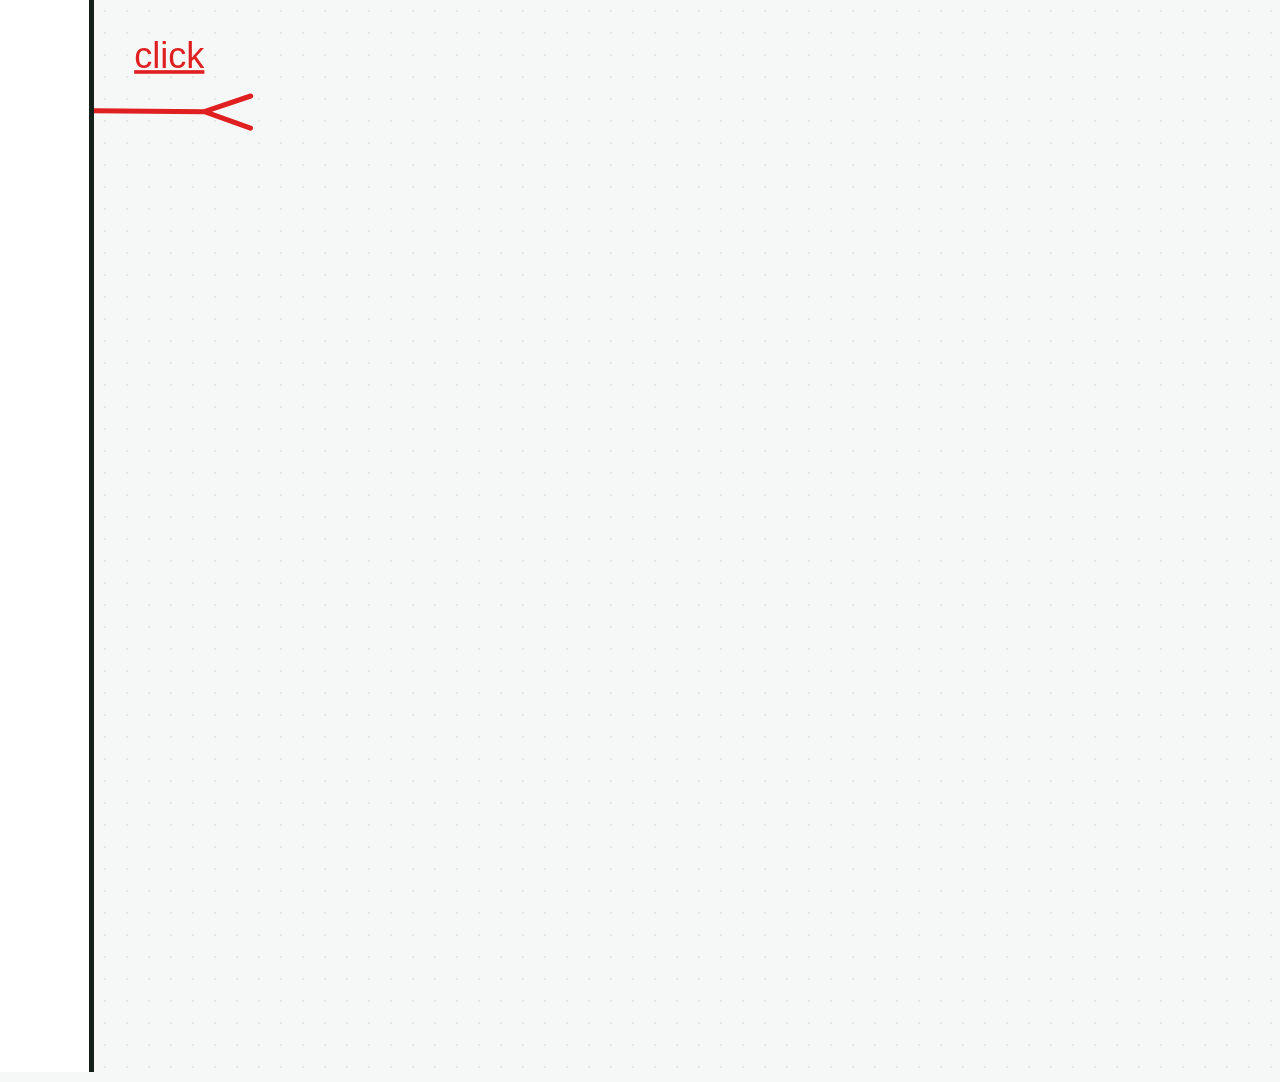
<file: index.html>
<!DOCTYPE html>
<html lang="en">
<head>
  <meta charset="UTF-8">
  <meta name="viewport" content="width=device-width, initial-scale=1.0">
  <title>PyShow – Python practice game</title>
  <meta name="description" content="PyShow is a Python practice game: read code, hunt bugs and write code, with a snake guide. Free, runs in your browser.">
  <meta name="theme-color" content="#1f9d4c">
  <meta property="og:type" content="website">
  <meta property="og:title" content="PyShow – Python practice game">
  <meta property="og:description" content="Read code, hunt bugs and write Python in your browser. Level up with a snake!">
  <meta property="og:image" content="icon.svg">
  <meta name="twitter:card" content="summary">
  <link rel="icon" type="image/svg+xml" href="icon.svg">
  <link rel="apple-touch-icon" href="icon.svg">
  <link rel="manifest" href="manifest.webmanifest">
  <link rel="stylesheet" href="style.css">
</head>
<body>

  <!-- Shared gradients and patterns (used by both snakes) -->
  <svg class="shared-defs" width="0" height="0" aria-hidden="true" focusable="false">
    <defs>
      <linearGradient id="gBody" gradientUnits="userSpaceOnUse" x1="0" y1="0" x2="1100" y2="520">
        <stop offset="0" stop-color="#3ddc6a"/>
        <stop offset=".55" stop-color="#1f9d4c"/>
        <stop offset="1" stop-color="#0f7a63"/>
      </linearGradient>
      <linearGradient id="gHead" gradientUnits="userSpaceOnUse" x1="0" y1="-50" x2="0" y2="50">
        <stop offset="0" stop-color="#3fd36d"/>
        <stop offset="1" stop-color="#128a45"/>
      </linearGradient>
      <linearGradient id="gFrame" gradientUnits="userSpaceOnUse" x1="0" y1="0" x2="1000" y2="600">
        <stop offset="0" stop-color="#3ddc6a"/>
        <stop offset=".55" stop-color="#1f9d4c"/>
        <stop offset="1" stop-color="#0f7a63"/>
      </linearGradient>
      <linearGradient id="gAngry" gradientUnits="userSpaceOnUse" x1="0" y1="0" x2="1000" y2="600">
        <stop offset="0" stop-color="#ff6b4a"/>
        <stop offset=".55" stop-color="#d12a1c"/>
        <stop offset="1" stop-color="#8e1410"/>
      </linearGradient>
      <pattern id="scales" width="30" height="30" patternUnits="userSpaceOnUse" patternTransform="rotate(45)">
        <path d="M0 0 H30 M0 0 V30" class="scale-line" fill="none" stroke-width="1.6"/>
      </pattern>
    </defs>
  </svg>

  <div class="app" id="app" data-view="home">

    <!-- Sidebar (appears after the click) -->
    <aside class="sidebar" id="sidebar">
      <button class="nav active" id="nav-home" data-view="home" data-tip="tipHome">
        <span class="ico"><svg viewBox="0 0 24 24" width="22" height="22" fill="none" stroke="currentColor" stroke-width="1.8" stroke-linecap="round" stroke-linejoin="round"><path d="M3 11l9-8 9 8"/><path d="M5 10v10h14V10"/><path d="M10 20v-6h4v6"/></svg></span><span class="lbl" data-i18n="navHome"></span>
      </button>
      <button class="nav" id="nav-compete" data-view="compete" data-tip="tipCompete">
        <span class="ico"><svg viewBox="0 0 24 24" width="22" height="22" fill="none" stroke="currentColor" stroke-width="1.8" stroke-linecap="round" stroke-linejoin="round"><path d="M5 3l8 8M3 5l3 3M11 13l-6 6M3 21l3-3"/><path d="M19 3l-8 8M21 5l-3 3M13 13l6 6M21 21l-3-3"/></svg></span><span class="lbl" data-i18n="navCompete"></span>
      </button>
      <button class="nav" id="nav-top" data-tip="tipTop">
        <span class="ico"><svg viewBox="0 0 24 24" width="22" height="22" fill="none" stroke="currentColor" stroke-width="1.8" stroke-linecap="round" stroke-linejoin="round"><path d="M7 4h10v5a5 5 0 0 1-10 0z"/><path d="M7 6H4v2a3 3 0 0 0 3 3M17 6h3v2a3 3 0 0 1-3 3"/><path d="M12 14v4M8 21h8M10 18h4"/></svg></span><span class="lbl" data-i18n="sideTop"></span>
      </button>
      <button class="nav" id="nav-rewards" data-tip="tipRewards">
        <span class="ico"><svg viewBox="0 0 24 24" width="22" height="22" fill="none" stroke="currentColor" stroke-width="1.8" stroke-linecap="round" stroke-linejoin="round"><rect x="3" y="8" width="18" height="4" rx="1"/><path d="M12 8v13M5 12v8h14v-8"/><path d="M12 8c-3 0-5-1-5-3s3-2 5 3c2-5 5-5 5-3s-2 3-5 3"/></svg></span><span class="lbl" data-i18n="navRewards"></span>
      </button>
      <button class="nav" id="nav-msgs" data-tip="tipMsgs">
        <span class="ico"><svg viewBox="0 0 24 24" width="22" height="22" fill="none" stroke="currentColor" stroke-width="1.8" stroke-linecap="round" stroke-linejoin="round"><rect x="3" y="5" width="18" height="14" rx="2"/><path d="M3 7l9 7 9-7"/></svg></span><span class="lbl" data-i18n="navMsgs"></span>
        <span class="badge" id="badge" hidden>0</span>
      </button>
      <button class="nav" id="nav-lessons" data-tip="tipLessons">
        <span class="ico"><svg viewBox="0 0 24 24" width="22" height="22" fill="none" stroke="currentColor" stroke-width="1.8" stroke-linecap="round" stroke-linejoin="round"><path d="M4 5a2 2 0 0 1 2-2h13v16H6a2 2 0 0 0-2 2z"/><path d="M4 21V5"/><path d="M9 8h6M9 12h4"/></svg></span><span class="lbl" data-i18n="navLessons"></span>
      </button>
      <button class="nav" id="nav-profile" data-tip="tipProfile">
        <span class="ico"><svg viewBox="0 0 24 24" width="22" height="22" fill="none" stroke="currentColor" stroke-width="1.8" stroke-linecap="round" stroke-linejoin="round"><circle cx="12" cy="8" r="4"/><path d="M4 21c1-4 4-6 8-6s7 2 8 6"/></svg></span><span class="lbl" data-i18n="navProfile"></span>
      </button>
      <button class="nav" id="nav-report" data-tip="tipReport">
        <span class="ico"><svg viewBox="0 0 24 24" width="22" height="22" fill="none" stroke="currentColor" stroke-width="1.8" stroke-linecap="round" stroke-linejoin="round"><path d="M5 21V4"/><path d="M5 4h12l-2 4 2 4H5"/></svg></span><span class="lbl" data-i18n="navReport"></span>
      </button>
      <button class="nav" id="nav-bug" data-tip="tipBug">
        <span class="ico"><svg viewBox="0 0 24 24" width="22" height="22" fill="none" stroke="currentColor" stroke-width="1.8" stroke-linecap="round" stroke-linejoin="round"><ellipse cx="12" cy="14" rx="5" ry="6"/><path d="M12 8V4M9 5l2 3M15 5l-2 3M7 12H3M17 12h4M7 17l-3 2M17 17l3 2M12 8v12"/></svg></span><span class="lbl" data-i18n="navBug"></span>
      </button>
      <button class="nav" id="nav-feedback" data-tip="tipFeedback">
        <span class="ico"><svg viewBox="0 0 24 24" width="22" height="22" fill="none" stroke="currentColor" stroke-width="1.8" stroke-linecap="round" stroke-linejoin="round"><path d="M4 5h16v11H9l-5 4z"/></svg></span><span class="lbl" data-i18n="navFeedback"></span>
      </button>

      <div class="spacer"></div>

      <button class="nav" id="nav-music" data-tip="tipMusic">
        <span class="ico"><svg viewBox="0 0 24 24" width="22" height="22" fill="none" stroke="currentColor" stroke-width="1.8" stroke-linecap="round" stroke-linejoin="round"><path d="M9 18V5l11-2v13"/><circle cx="6.5" cy="18" r="2.5"/><circle cx="17.5" cy="16" r="2.5"/></svg></span><span class="lbl" data-i18n="navMusic"></span>
      </button>
      <button class="nav" id="nav-lang" data-tip="tipLang">
        <span class="ico"><svg viewBox="0 0 24 24" width="22" height="22" fill="none" stroke="currentColor" stroke-width="1.8" stroke-linecap="round" stroke-linejoin="round"><circle cx="12" cy="12" r="9"/><path d="M3 12h18M12 3c3 3 3 15 0 18M12 3c-3 3-3 15 0 18"/></svg></span><span class="lbl" data-i18n="sideLang"></span>
      </button>
      <button class="nav" id="nav-set" data-tip="tipSet">
        <span class="ico"><svg viewBox="0 0 24 24" width="22" height="22" fill="none" stroke="currentColor" stroke-width="1.8" stroke-linecap="round" stroke-linejoin="round"><circle cx="12" cy="12" r="3"/><path d="M12 2v3M12 19v3M2 12h3M19 12h3M5 5l2 2M17 17l2 2M19 5l-2 2M7 17l-2 2"/></svg></span><span class="lbl" data-i18n="sideSet"></span>
      </button>
    </aside>

    <main class="main" id="main">
      <div class="xpbar" id="xpbar" aria-label="XP"></div>
      <div class="lives" id="lives" role="img"></div>

      <!-- ================= HOME ================= -->
      <section class="home" id="home">

        <section class="stage" id="stage">
          <svg id="hero-svg" viewBox="0 0 1100 520" preserveAspectRatio="xMinYMid meet">

            <!-- Guide path (d is set by script.js) -->
            <path id="hero-base" fill="none" stroke="none"/>

            <!-- Body -->
            <g id="hero-body">
              <path id="hero-outer" fill="none" stroke="url(#gBody)" stroke-width="92" stroke-linecap="round" stroke-linejoin="round"/>
              <path id="hero-inner" class="inner" fill="none" stroke-width="84" stroke-linecap="round" stroke-linejoin="round"/>
              <path id="hero-scales" fill="none" stroke="url(#scales)" stroke-width="84" stroke-linecap="round" stroke-linejoin="round"/>
            </g>

            <!-- Words "tattooed" on the body (letters are created by script.js) -->
            <g id="t1" class="word reveal"></g>
            <g id="t2" class="word reveal"></g>
            <g id="play-btn" class="play reveal" role="button" tabindex="0" data-tip="tipPlay">
              <path id="play-pill" class="play-pill" fill="none" stroke-width="64" stroke-linecap="round" stroke-linejoin="round"/>
            </g>

            <!-- Head: only the tongue is visible before the click -->
            <g id="hero-head" transform="translate(-40 90)">
              <g class="tongue">
                <path d="M30 0 H150 M150 0 L196 -16 M150 0 L196 16" fill="none" stroke="#e02020" stroke-width="5" stroke-linecap="round" stroke-linejoin="round"/>
                                              </g>
              <g class="head-shape">
                <path d="M -12 -47 C 28 -53 58 -26 68 0 C 58 26 28 53 -12 47 Z"
                      fill="url(#gHead)" stroke="#16803a" stroke-width="2.5"/>
                <circle cx="56" cy="-8" r="2.4" fill="#0b4a22"/>
                <circle cx="56" cy="8" r="2.4" fill="#0b4a22"/>
                <g class="eye">
                  <circle cx="26" cy="-25" r="9" fill="#ffe66d" stroke="#0b4a22" stroke-width="1.5"/>
                  <ellipse cx="28" cy="-25" rx="2.6" ry="6.5" fill="#111"/>
                </g>
                <g class="eye">
                  <circle cx="26" cy="25" r="9" fill="#ffe66d" stroke="#0b4a22" stroke-width="1.5"/>
                  <ellipse cx="28" cy="25" rx="2.6" ry="6.5" fill="#111"/>
                </g>
              </g>
            </g>

            <!-- Click hint -->
            <text class="click-hint" x="40" y="48" data-i18n="click"></text>
            <rect id="hit" x="0" y="50" width="220" height="80" fill="transparent" data-tip="tipClick" role="button" tabindex="0" aria-label="Wake the snake"/>
          </svg>
        </section>

        <!-- Game setup panel -->
        <section class="panel" id="panel">
          <h2 data-i18n="panelTitle"></h2>

          <div class="setup-row">
            <div class="blk">
              <h3 data-i18n="modeTitle"></h3>
              <div class="options modes" id="modes">
                <button class="chip mode active" data-value="A" data-tip="tipModeA">
                  <svg viewBox="0 0 24 24" fill="none" stroke="currentColor" stroke-width="1.8" stroke-linecap="round" stroke-linejoin="round"><rect x="3" y="3" width="7" height="7" rx="2"/><rect x="14" y="3" width="7" height="7" rx="2"/><rect x="3" y="14" width="7" height="7" rx="2"/><path d="M14 17.5l2.6 2.6L21 15"/></svg>
                  <span data-i18n="modeA"></span>
                </button>
                <button class="chip mode" data-value="B" data-tip="tipModeB">
                  <svg viewBox="0 0 24 24" fill="none" stroke="currentColor" stroke-width="1.8" stroke-linecap="round" stroke-linejoin="round"><ellipse cx="12" cy="14" rx="5" ry="6"/><path d="M12 8V4M9 5l2 3M15 5l-2 3M7 12H3M17 12h4M7 17l-3 2M17 17l3 2M12 8v12"/></svg>
                  <span data-i18n="modeB"></span>
                </button>
                <button class="chip mode" data-value="C" data-tip="tipModeC">
                  <svg viewBox="0 0 24 24" fill="none" stroke="currentColor" stroke-width="1.8" stroke-linecap="round" stroke-linejoin="round"><path d="M8 7l-5 5 5 5M16 7l5 5-5 5M14 4l-4 16"/></svg>
                  <span data-i18n="modeC"></span>
                </button>
              </div>
            </div>
            <div class="blk">
              <h3 data-i18n="difficulty"></h3>
              <div class="options" id="difficulty">
                <button class="chip active" data-value="easy" data-tip="tipEasy" data-i18n="easy"></button>
                <button class="chip" data-value="medium" data-tip="tipMedium" data-i18n="medium"></button>
                <button class="chip" data-value="hard" data-tip="tipHard" data-i18n="hard"></button>
              </div>
            </div>
          </div>

          <div class="blk">
            <h3 data-i18n="topics"></h3> <button class="chip lesson-btn" id="lesson-btn" type="button" data-i18n="lessonBtn"></button>
            <p class="note" data-i18n="proNote"></p>
            <div class="options" id="topics">
              <button class="chip" data-value="variables" data-tip="tipTopic" data-i18n="t_variables"></button>
              <button class="chip" data-value="if" data-tip="tipTopic" data-i18n="t_if"></button>
              <button class="chip" data-value="loops" data-tip="tipTopic" data-i18n="t_loops"></button>
              <button class="chip" data-value="functions" data-tip="tipTopic" data-i18n="t_functions"></button>
              <button class="chip" data-value="lists" data-tip="tipTopic" data-i18n="t_lists"></button>
              <button class="chip" data-value="dicts" data-tip="tipTopic" data-i18n="t_dicts"></button>
              <button class="chip" data-value="strings" data-tip="tipTopic" data-i18n="t_strings"></button>
              <button class="chip" data-value="errors" data-tip="tipTopic" data-i18n="t_errors"></button>
              <button class="chip pro" id="pro-chip" data-tip="tipPro" data-i18n="t_pro"></button>
            </div>
            <div class="pro-box" id="pro-box" hidden>
              <h3 data-i18n="proTitle"></h3>
              <p class="note" data-i18n="proHint"></p>
              <div class="options" id="pro-topics">
                <button class="chip" data-value="oop" data-tip="tipTopic" data-i18n="t_oop"></button>
                <button class="chip" data-value="decorators" data-tip="tipTopic" data-i18n="t_decorators"></button>
                <button class="chip" data-value="generators" data-tip="tipTopic" data-i18n="t_generators"></button>
                <button class="chip" data-value="recursion" data-tip="tipTopic" data-i18n="t_recursion"></button>
                <button class="chip" data-value="async" data-tip="tipTopic" data-i18n="t_async"></button>
                <button class="chip" data-value="regex" data-tip="tipTopic" data-i18n="t_regex"></button>
                <button class="chip" data-value="pygame" data-tip="tipTopic" data-i18n="t_pygame"></button>
                <button class="chip" data-value="tkinter" data-tip="tipTopic" data-i18n="t_tkinter"></button>
              </div>
            </div>
          </div>

          <p class="msg" id="msg" aria-live="polite"></p>
        </section>
      </section>

      <!-- ================= COMPETITION ================= -->
      <section class="compete" id="compete">
        <div class="compete-card">
          <div class="big"><svg viewBox="0 0 24 24" width="56" height="56" fill="none" stroke="currentColor" stroke-width="1.6" stroke-linecap="round" stroke-linejoin="round"><path d="M5 3l8 8M3 5l3 3M11 13l-6 6M3 21l3-3"/><path d="M19 3l-8 8M21 5l-3 3M13 13l6 6M21 21l-3-3"/></svg></div>
          <h2 data-i18n="competeTitle"></h2>
          <p class="empty" data-i18n="competeText"></p>
          <button class="btn-primary" id="bot-btn" data-i18n="botPlay"></button>
          <button class="chip" id="compete-btn" data-i18n="competeBtn"></button>
          <p class="msg" id="compete-msg"></p>
        </div>
      </section>

      <!-- ================= GAME (snake frame + code screen) ================= -->
      <section class="game" id="game">
        <svg class="frame-svg" id="frame-svg" preserveAspectRatio="none">
          <path id="frame-base" fill="none" stroke="none"/>
          <g id="frame-body">
            <path id="frame-outer" fill="none" stroke="url(#gFrame)" stroke-width="34" stroke-linecap="round" stroke-linejoin="round"/>
            <path id="frame-inner" class="inner" fill="none" stroke-width="28" stroke-linecap="round" stroke-linejoin="round"/>
            <path id="frame-scales" fill="none" stroke="url(#scales)" stroke-width="28" stroke-linecap="round" stroke-linejoin="round"/>
          </g>
          <g id="frame-head"></g>
        </svg>

        <div class="game-inner" id="game-inner">
          <div class="monitor">
            <div class="mon-bar"><i></i><i></i><i></i><span>main.py</span></div>
            <div class="code-scroll"><div id="code" class="code"></div></div>
          </div>
          <div class="answers" id="answers"></div>
          <div class="game-actions">
            <div class="qtimer" id="qtimer" aria-hidden="true"><div class="qt-top"><span data-i18n="timeLeft"></span><b id="qt-sec"></b></div><div class="qt-bar"><i id="qt-fill"></i></div></div>
            <button class="btn-primary" id="confirm" data-i18n="confirm" data-tip="tipConfirm" disabled></button>
          </div>
        </div>
      </section>

    </main>
  </div>

  <div class="sr-only" id="sr" aria-live="assertive"></div>

  <!-- Modal -->
  <div class="modal-bg" id="modal-bg" hidden>
    <div class="modal" id="modal" role="dialog" aria-modal="true" aria-labelledby="modal-title">
      <button class="x" id="modal-x" aria-label="close">✕</button>
      <h2 id="modal-title"></h2>
      <div id="modal-body"></div>
    </div>
  </div>

  <!-- Result card (shown on Home after a game) -->
  <div class="result-bg" id="result" hidden>
    <div class="result-card" id="result-card" role="dialog" aria-modal="true"></div>
  </div>

  <!-- Snake bite overlay (wrong answer) -->
  <div class="bite" id="bite" hidden>
    <div class="flash"></div>
    <svg class="bite-head" viewBox="0 0 400 400" aria-hidden="true">
      <defs>
        <linearGradient id="bH" x1="0" y1="0" x2="0" y2="1">
          <stop offset="0" stop-color="#27553a"/>
          <stop offset=".6" stop-color="#0d2217"/>
          <stop offset="1" stop-color="#040a07"/>
        </linearGradient>
        <radialGradient id="bE" cx="50%" cy="50%" r="60%">
          <stop offset="0" stop-color="#fff3a0"/>
          <stop offset=".45" stop-color="#ff8a1f"/>
          <stop offset="1" stop-color="#c4150c"/>
        </radialGradient>
        <linearGradient id="bM" x1="0" y1="0" x2="0" y2="1">
          <stop offset="0" stop-color="#3a0409"/>
          <stop offset="1" stop-color="#9c0d16"/>
        </linearGradient>
        <pattern id="bS" width="16" height="16" patternUnits="userSpaceOnUse" patternTransform="rotate(45)">
          <path d="M0 0H16M0 0V16" stroke="#7dffa8" stroke-opacity=".13" stroke-width="1.4" fill="none"/>
        </pattern>
        <filter id="bG" x="-40%" y="-40%" width="180%" height="180%"><feGaussianBlur stdDeviation="6"/></filter>
      </defs>
      <path d="M200 28 C 292 38 366 108 374 208 C 380 300 300 374 200 382 C 100 374 20 300 26 208 C 34 108 108 38 200 28 Z" fill="url(#bH)" stroke="#02100a" stroke-width="5"/>
      <path d="M200 28 C 292 38 366 108 374 208 C 380 300 300 374 200 382 C 100 374 20 300 26 208 C 34 108 108 38 200 28 Z" fill="url(#bS)"/>
      <path d="M92 252 Q200 212 308 252 Q 336 340 200 376 Q 64 340 92 252 Z" fill="url(#bM)" stroke="#02100a" stroke-width="4"/>
      <path d="M200 300 V 370 M200 370 L 182 396 M200 370 L 218 396" fill="none" stroke="#ff2a2a" stroke-width="7" stroke-linecap="round"/>
      <path d="M132 250 Q 120 304 146 358 Q 156 304 170 254 Z" fill="#f4f1e6" stroke="#9a9684" stroke-width="2"/>
      <path d="M268 250 Q 280 304 254 358 Q 244 304 230 254 Z" fill="#f4f1e6" stroke="#9a9684" stroke-width="2"/>
      <ellipse cx="146" cy="372" rx="4" ry="7" fill="#b6ff3d"/>
      <ellipse cx="254" cy="372" rx="4" ry="7" fill="#b6ff3d"/>
      <ellipse cx="122" cy="168" rx="40" ry="24" fill="#ff5a1f" opacity=".7" filter="url(#bG)" transform="rotate(-12 122 168)"/>
      <ellipse cx="278" cy="168" rx="40" ry="24" fill="#ff5a1f" opacity=".7" filter="url(#bG)" transform="rotate(12 278 168)"/>
      <ellipse cx="122" cy="168" rx="34" ry="19" fill="url(#bE)" stroke="#02100a" stroke-width="3" transform="rotate(-12 122 168)"/>
      <ellipse cx="278" cy="168" rx="34" ry="19" fill="url(#bE)" stroke="#02100a" stroke-width="3" transform="rotate(12 278 168)"/>
      <ellipse cx="122" cy="168" rx="5" ry="17" fill="#000" transform="rotate(-12 122 168)"/>
      <ellipse cx="278" cy="168" rx="5" ry="17" fill="#000" transform="rotate(12 278 168)"/>
      <path d="M62 140 L172 122 L166 150 L84 164 Z" fill="#02100a"/>
      <path d="M338 140 L228 122 L234 150 L316 164 Z" fill="#02100a"/>
    </svg>
  </div>

  <!-- Dim layer behind the help card -->
  <div id="dim"></div>

  <!-- Hover tooltip -->
  <div id="tip" role="tooltip"></div>

  <script src="i18n.js"></script>
  <script src="bank.js"></script>
  <script src="problems.js"></script>
  <script src="content_i18n.js"></script>
  <script src="lessons.js"></script>
  <script src="flags.js"></script>
  <script src="core.js"></script>
  <script src="snake.js"></script>
  <script src="sound.js"></script>
  <script src="python.js"></script>
  <script src="game.js"></script>
  <script src="ui.js"></script>
  <script src="main.js"></script>
  <script>if ("serviceWorker" in navigator && /^https?:/.test(location.protocol)) navigator.serviceWorker.register("sw.js").catch(function () {});</script>
</body>
</html>
</file>
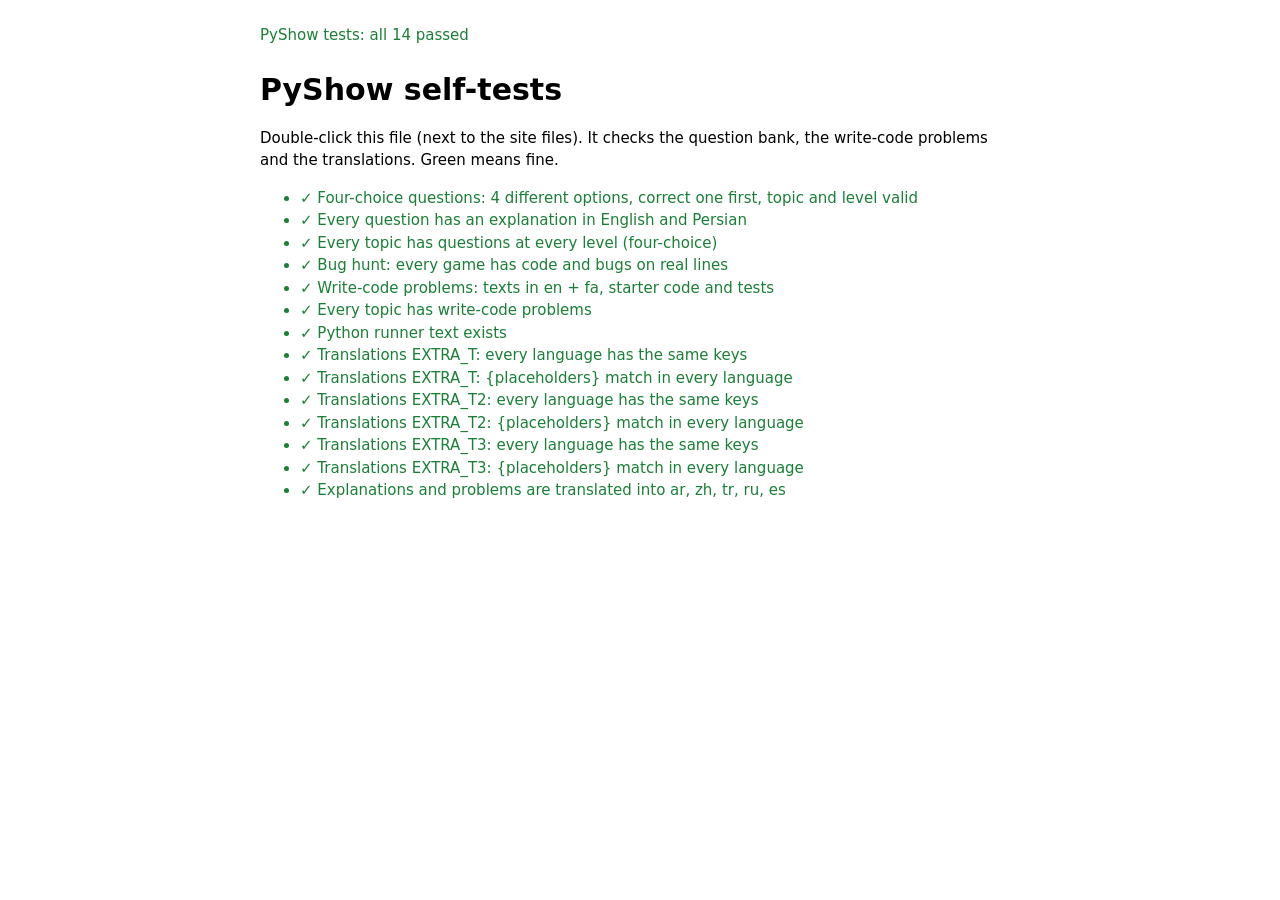
<file: tests.html>
<!DOCTYPE html>
<html lang="en"><head><meta charset="UTF-8"><title>PyShow tests</title>
<style>body{font:15px/1.5 system-ui,sans-serif;max-width:760px;margin:24px auto;padding:0 16px}.ok{color:#1a7f37}.bad{color:#cf222e;font-weight:700}h1{margin-bottom:4px}code{background:#eee;padding:1px 5px;border-radius:4px}</style></head>
<body>
<h1>PyShow self-tests</h1>
<p>Double-click this file (next to the site files). It checks the question bank, the write-code problems and the translations. Green means fine.</p>
<ul id="out"></ul>
<script src="i18n.js"></script>
<script src="bank.js"></script>
<script src="problems.js"></script>
<script src="content_i18n.js"></script>
<script>
const TOPICS = ["variables","if","loops","functions","lists","dicts","strings","errors","oop","decorators","generators","recursion","async","regex","pygame","tkinter"];
const LVLS = ["easy","medium","hard"];
const results = [];
function test(name, fn) {
  try { const bad = fn(); results.push([name, !bad || !bad.length, bad && bad.length ? bad.slice(0, 5).join(" | ") + (bad.length > 5 ? ` … (+${bad.length - 5})` : "") : ""]); }
  catch (e) { results.push([name, false, String(e)]); }
}
test("Four-choice questions: 4 different options, correct one first, topic and level valid", () => {
  const bad = [];
  QUESTIONS.forEach((q, i) => {
    if (!TOPICS.includes(q.topic) || !LVLS.includes(q.lvl)) bad.push(`#${i} topic/level`);
    if (!q.code || !q.code.trim()) bad.push(`#${i} code`);
    if (!Array.isArray(q.options) || q.options.length !== 4 || new Set(q.options).size !== 4) bad.push(`#${i} options`);
    if (q.answer !== 0) bad.push(`#${i} answer`);
  });
  return bad;
});
test("Every question has an explanation in English and Persian", () =>
  QUESTIONS.map((q, i) => (q.why && q.why.en && q.why.fa ? null : `#${i}`)).filter(Boolean));
test("Every topic has questions at every level (four-choice)", () => {
  const bad = [];
  TOPICS.forEach((t) => LVLS.forEach((l) => { if (!QUESTIONS.some((q) => q.topic === t && q.lvl === l)) bad.push(`${t}/${l}`); }));
  return bad;
});
test("Bug hunt: every game has code and bugs on real lines", () => {
  const bad = [];
  BUGS.forEach((b, i) => {
    const n = b.code.split("\n").length;
    if (!TOPICS.includes(b.topic) || !LVLS.includes(b.lvl)) bad.push(`#${i} topic/level`);
    if (!b.bugs || !b.bugs.length || b.bugs.some((x) => x.line < 1 || x.line > n || !x.type)) bad.push(`#${i} bugs`);
  });
  return bad;
});
test("Write-code problems: texts in en + fa, starter code and tests", () => {
  const bad = [];
  PROBLEMS.forEach((p, i) => {
    const id = `${p.topic}/${p.title && p.title.en}`;
    if (!TOPICS.includes(p.topic) || !LVLS.includes(p.lvl)) bad.push(`${id} topic/level`);
    if (!p.title.en || !p.title.fa || !p.desc.en || !p.desc.fa) bad.push(`${id} texts`);
    if (!p.starter || !p.starter.trim()) bad.push(`${id} starter`);
    if (!Array.isArray(p.tests) || p.tests.length < 2 || p.tests.some((t) => !Array.isArray(t) || typeof t[0] !== "string" || !/\br\s*=/.test(t[0]))) bad.push(`${id} tests (each must set r)`);
  });
  const titles = PROBLEMS.map((p) => p.topic + "|" + p.title.en);
  titles.forEach((t, i) => { if (titles.indexOf(t) !== i) bad.push("duplicate title " + t); });
  return bad;
});
test("Every topic has write-code problems", () => TOPICS.filter((t) => !PROBLEMS.some((p) => p.topic === t)));
test("Python runner text exists", () => (typeof PY_RUNNER === "string" && PY_RUNNER.includes("run_tests") ? [] : ["PY_RUNNER missing"]));
const sets = { EXTRA_T, EXTRA_T2, EXTRA_T3 };
Object.entries(sets).forEach(([name, set]) => {
  test(`Translations ${name}: every language has the same keys`, () => {
    const langs = Object.keys(set), ref = new Set(Object.keys(set[langs[0]])), bad = [];
    langs.forEach((l) => {
      const keys = new Set(Object.keys(set[l]));
      ref.forEach((k) => { if (!keys.has(k)) bad.push(`${l} misses ${k}`); });
      keys.forEach((k) => { if (!ref.has(k)) bad.push(`${l} extra ${k}`); });
    });
    return bad;
  });
  test(`Translations ${name}: {placeholders} match in every language`, () => {
    const bad = [], ph = (s) => (String(s).match(/\{\w+\}/g) || []).sort().join(",");
    const base = set.ar || set[Object.keys(set)[0]];
    Object.keys(set).forEach((l) => Object.keys(base).forEach((k) => { if (set[l][k] !== undefined && ph(set[l][k]) !== ph(set.en ? set.en[k] : base[k])) bad.push(`${l}.${k}`); }));
    return bad;
  });
});
test("Explanations and problems are translated into ar, zh, tr, ru, es", () => {
  const bad = [];
  ["ar", "zh", "tr", "ru", "es"].forEach((l) => {
    QUESTIONS.forEach((q, i) => { if (!q.why[l]) bad.push(`${l} question #${i}`); });
    PROBLEMS.forEach((p) => { if (!p.title[l] || !p.desc[l]) bad.push(`${l} ${p.title.en}`); });
  });
  return bad;
});
const ul = document.getElementById("out");
results.forEach(([name, ok, why]) => {
  const li = document.createElement("li"); li.className = ok ? "ok" : "bad";
  li.textContent = (ok ? "✓ " : "✗ ") + name + (why ? " — " + why : ""); ul.append(li);
});
const failed = results.filter((r) => !r[1]).length;
document.title = failed ? `PyShow tests: ${failed} FAILED` : `PyShow tests: all ${results.length} passed`;
document.body.insertAdjacentHTML("afterbegin", `<p class="${failed ? "bad" : "ok"}">${document.title}</p>`);
</script></body></html>
</file>
<file: style.css>
:root {
  --bg: #f6f8f7;
  --card: #ffffff;
  --fg: #14211a;
  --muted: #5b6b62;
  --line: #d5ddd8;
  --line-strong: #14211a;
  --bar: #14211a;
  --hover: #eef3f0;
  --accent: #15803d;
  --snake-in: #eefaf1;
  --scale: #1f9d4c;
  --dot: rgba(20, 33, 26, .09);
  --g1: #3ddc6a; --g2: #1f9d4c; --g3: #0f7a63; --h1: #3fd36d; --h2: #128a45;   /* snake colours */
}
[data-theme="dark"] {
  --bg: #0b110e;
  --card: #131c17;
  --fg: #e8f1ec;
  --muted: #93a59a;
  --line: #26342c;
  --line-strong: #3b4d42;
  --bar: #2a3a31;
  --hover: #1b2721;
  --snake-in: #0f2418;
  --scale: #3ddc84;
  --dot: rgba(255, 255, 255, .06);
}

[data-theme="neon"] {
  --bg: #0d0618; --card: #170a2b; --fg: #f3e9ff; --muted: #a58bcc; --line: #34195c; --line-strong: #6a35b8;
  --bar: #3a1b66; --hover: #22103d; --accent: #2ef2ff; --snake-in: #1a0b33; --scale: #ff3df0; --dot: rgba(255, 255, 255, .06);
  --g1: #ff8cf7; --g2: #d62bd0; --g3: #6a1fb5; --h1: #ff7cf0; --h2: #a01a9c;
}
[data-theme="lava"] {
  --bg: #140806; --card: #1f0f0b; --fg: #ffeee6; --muted: #c79a8a; --line: #3d1c14; --line-strong: #6a3023;
  --bar: #4a2018; --hover: #2a1410; --accent: #ff8a1f; --snake-in: #2a110b; --scale: #ff6a1a; --dot: rgba(255, 255, 255, .06);
  --g1: #ffb347; --g2: #ff6a1a; --g3: #b3260f; --h1: #ffa03a; --h2: #c8400f;
}
[data-theme="ocean"] {
  --bg: #06141c; --card: #0b2230; --fg: #e6f7ff; --muted: #8fb4c4; --line: #14384c; --line-strong: #245a78;
  --bar: #1b4a63; --hover: #0f2e40; --accent: #27d3ff; --snake-in: #0a2a3b; --scale: #19c9b0; --dot: rgba(255, 255, 255, .06);
  --g1: #5be7ff; --g2: #19b8d6; --g3: #0f6f9c; --h1: #4fdcf2; --h2: #0e7ca3;
}

* { box-sizing: border-box; margin: 0; padding: 0; }

body {
  background: var(--bg);
  color: var(--fg);
  font-family: "Segoe UI", Tahoma, "Microsoft YaHei", sans-serif;
  min-height: 100vh;
  direction: ltr;
}

.shared-defs { position: absolute; width: 0; height: 0; overflow: hidden; }

/* Turning the animation off stops every CSS animation */
html.no-anim * { animation: none !important; }

.app { display: flex; min-height: 100vh; }
.app[data-view="game"] { height: 100vh; overflow: hidden; }

/* ---------- Sidebar ---------- */
.sidebar {
  width: 94px;
  border-right: 5px solid var(--bar);
  display: flex;
  flex-direction: column;
  align-items: center;
  gap: 6px;
  padding: 12px 0;
  flex-shrink: 0;
  overflow-y: auto;
  scrollbar-width: none;
  background: var(--card);
  position: relative;
  z-index: 5;
}
.sidebar::-webkit-scrollbar { display: none; }
.spacer { flex: 1; min-height: 4px; }

.nav {
  position: relative;
  width: 72px;
  padding: 6px 4px;
  border: 1.5px solid var(--line);
  background: var(--bg);
  color: var(--fg);
  border-radius: 14px;
  cursor: pointer;
  display: flex;
  flex-direction: column;
  align-items: center;
  gap: 2px;
  font-family: inherit;
  opacity: 0;
  transform: translateX(-30px);
  transition: opacity .4s, transform .4s, background .15s, border-color .15s, box-shadow .15s;
}
.nav .ico { font-size: 1.2rem; line-height: 1; }
.nav .lbl { font-size: .62rem; text-align: center; line-height: 1.15; }
.nav.active { border-color: var(--accent); background: var(--hover); }
.nav .badge {
  position: absolute;
  top: -6px;
  right: -4px;
  min-width: 18px;
  height: 18px;
  padding: 0 5px;
  border-radius: 9px;
  background: #e02020;
  color: #fff;
  font-size: .68rem;
  line-height: 18px;
  text-align: center;
}
.nav .badge[hidden] { display: none; }

.app.open .nav { opacity: 1; transform: none; }
.app.open:not(.done) .nav { transition-delay: var(--d, 0s), var(--d, 0s), 0s, 0s, 0s; }
.app.open .nav:hover {
  transform: translateY(-2px);
  border-color: var(--accent);
  background: var(--hover);
  box-shadow: 0 6px 14px rgba(34, 163, 58, .18);
}

/* ---------- Main + views ---------- */
.main {
  flex: 1;
  position: relative;
  padding: 20px 28px;
  display: flex;
  flex-direction: column;
  gap: 18px;
  min-width: 0;
  background-image: radial-gradient(var(--dot) 1.2px, transparent 1.2px);
  background-size: 22px 22px;
}

.home { display: flex; flex-direction: column; gap: 18px; }
.app[data-view="compete"] .home, .app[data-view="game"] .home { display: none; }
.app:not([data-view="compete"]) .compete { display: none; }
.app:not([data-view="game"]) .game { display: none; }

/* ---------- Snake (home) ---------- */
.stage { margin: 0 -28px; }
.stage svg {
  width: 100%;
  max-height: 58vh;
  display: block;
  overflow: visible;
  clip-path: inset(-400px -400px -40px 0);
}

#hero-body { filter: drop-shadow(0 8px 8px rgba(0, 0, 0, .18)); }
.inner { stroke: var(--snake-in); }
.scale-line { stroke: var(--scale); stroke-opacity: .22; }

/* Tongue: quick natural flicks, then rest */
.tongue {
  transform-box: fill-box;
  transform-origin: left center;
  animation: flick .45s ease-in-out infinite alternate;
}
@keyframes flick {
  from { transform: scaleX(1); }
  to   { transform: scaleX(.8); }
}
.fast .tongue { animation-duration: .25s; }

.head-shape { opacity: 0; transition: opacity .3s; }
.app.open .head-shape { opacity: 1; }
.eye {
  transform-box: fill-box;
  transform-origin: center;
  animation: blink 4.5s infinite;
}
@keyframes blink {
  0%, 92%, 100% { transform: scaleY(1); }
  95%           { transform: scaleY(.1); }
}

.click-hint {
  fill: #e02020;
  font-size: 36px;
  text-decoration: underline;
  cursor: pointer;
  animation: hintPulse 1.6s ease-in-out infinite;
  transition: opacity .3s;
}
@keyframes hintPulse { 0%, 100% { opacity: 1; } 50% { opacity: .45; } }
#hit { cursor: pointer; }
.app.open .click-hint { opacity: 0; pointer-events: none; animation: none; }
.app.open #hit { pointer-events: none; }

/* Letters are "tattooed" on the body */
.letter {
  font-family: "Fira Code", Consolas, monospace;
  font-size: 64px;
  font-weight: 700;
  text-anchor: middle;
  dominant-baseline: central;
  fill: var(--fg);
  pointer-events: none;
}
.play-letter { font-size: 38px; fill: #fff; }
.reveal { opacity: 0; transition: opacity .5s; }
.reveal.show { opacity: 1; }

/* PLAY pill (bends with the body) */
.play { cursor: pointer; filter: drop-shadow(0 4px 6px rgba(0, 0, 0, .25)); }
.play-pill { stroke: var(--accent); transition: stroke .15s; }
.app.done .play-pill { animation: pillPulse 2.2s ease-in-out infinite; }
@keyframes pillPulse { 0%, 100% { stroke-width: 62; } 50% { stroke-width: 68; } }
.play:hover .play-pill { stroke: #2bc047; }
.play:focus { outline: none; }

/* ---------- Setup panel ---------- */
.panel {
  border: 1px solid var(--line);
  background: var(--card);
  border-radius: 18px;
  padding: 22px 26px;
  max-width: 820px;
  width: 100%;
  margin: 0 auto;
  box-shadow: 0 12px 32px rgba(0, 0, 0, .08);
  opacity: 0;
  transform: translateY(30px);
  pointer-events: none;
  transition: opacity .6s, transform .6s;
}
.app.done .panel { opacity: 1; transform: none; pointer-events: auto; }
.panel.locked { pointer-events: none !important; }

.panel h2 { margin-bottom: 6px; }
.panel h3 { margin: 18px 0 10px; font-size: .9rem; color: var(--muted); font-weight: 600; }
.setup-row { display: flex; gap: 40px; flex-wrap: wrap; direction: ltr; justify-content: center; }

.options { display: flex; flex-wrap: wrap; gap: 8px; }
.chip {
  background: transparent;
  color: var(--fg);
  border: 1.5px solid var(--line-strong);
  padding: 7px 18px;
  border-radius: 999px;
  cursor: pointer;
  font-family: inherit;
  transition: background .15s, transform .15s;
}
.chip:hover { background: var(--hover); transform: translateY(-1px); }
.chip.active {
  background: linear-gradient(110deg, var(--accent) 35%, #7dffa8 50%, var(--accent) 65%);
  background-size: 260% 100%;
  border-color: var(--accent);
  color: #fff;
  box-shadow: 0 0 14px rgba(34, 163, 58, .45);
  animation: shine 2.6s linear infinite;
}
@keyframes shine { from { background-position: 130% 0; } to { background-position: -130% 0; } }

.msg { margin-top: 14px; color: #e02020; min-height: 1.3em; font-size: .95rem; }
.msg.ok { color: var(--accent); }

/* ---------- Competition ---------- */
.compete { flex: 1; display: flex; align-items: center; justify-content: center; }
.compete-card {
  width: min(460px, 100%);
  text-align: center;
  background: var(--card);
  border: 1px solid var(--line);
  border-radius: 18px;
  padding: 32px 26px;
  box-shadow: 0 12px 32px rgba(0, 0, 0, .08);
}
.compete-card .big { font-size: 3rem; margin-bottom: 8px; }
.compete-card h2 { margin-bottom: 10px; }
.compete-card .btn-primary { margin-top: 18px; }

/* ---------- Game ---------- */
.game { position: absolute; inset: 0; }
.frame-svg {
  position: absolute;
  left: 0; top: 0;
  width: 100%;
  height: 100%;
  overflow: visible;
  pointer-events: none;
  z-index: 1;
}
#frame-body { filter: drop-shadow(0 4px 5px rgba(0, 0, 0, .2)); }
.frame-svg.angry #frame-outer { stroke: url(#gAngry); }
.frame-svg.angry #frame-inner { stroke: #fde7e4; }
.frame-svg.angry { animation: shake .12s linear infinite; }
@keyframes shake {
  0% { transform: translate(0, 0); }
  25% { transform: translate(-2px, 1px); }
  50% { transform: translate(2px, -1px); }
  75% { transform: translate(-1px, -2px); }
  100% { transform: translate(0, 0); }
}

.game-inner {
  position: absolute;
  inset: 64px;
  z-index: 2;
  display: flex;
  flex-direction: column;
  gap: 16px;
  opacity: 0;
  pointer-events: none;
  transition: opacity .6s;
}
.game-inner.show { opacity: 1; pointer-events: auto; }

.monitor {
  flex: 1;
  min-height: 120px;
  display: flex;
  flex-direction: column;
  background: #0d1117;
  border: 1px solid #30363d;
  border-radius: 14px;
  overflow: hidden;
  box-shadow: 0 12px 32px rgba(0, 0, 0, .25);
}
.mon-bar {
  display: flex;
  align-items: center;
  gap: 6px;
  padding: 9px 14px;
  background: #161b22;
  border-bottom: 1px solid #30363d;
  color: #9da7b3;
  font-size: .78rem;
}
.mon-bar i { width: 10px; height: 10px; border-radius: 50%; background: #3a4452; display: inline-block; }
.mon-bar i:nth-child(1) { background: #ff5f56; }
.mon-bar i:nth-child(2) { background: #ffbd2e; }
.mon-bar i:nth-child(3) { background: #27c93f; }
.mon-bar span { margin-left: 10px; font-family: Consolas, monospace; }

.code-scroll { flex: 1; overflow: auto; padding: 14px 0; }
.code { font-family: "Fira Code", Consolas, monospace; font-size: 1rem; color: #e6edf3; min-width: max-content; }
.code .line { display: flex; padding: 1px 18px 1px 0; }
.code .ln { width: 48px; text-align: right; padding-right: 16px; color: #566270; user-select: none; flex-shrink: 0; }
.code .tx { white-space: pre; }

.answers { display: grid; grid-template-columns: repeat(2, 1fr); gap: 12px; }
.opt {
  background: var(--card);
  color: var(--fg);
  border: 2px solid var(--line-strong);
  border-radius: 12px;
  padding: 14px 16px;
  font-family: "Fira Code", Consolas, monospace;
  font-size: 1rem;
  cursor: pointer;
  transition: background .15s, border-color .15s, transform .15s;
}
.opt:hover { background: var(--hover); transform: translateY(-1px); }
.opt.sel { border-color: var(--accent); box-shadow: 0 0 0 3px rgba(34, 163, 58, .25); }
.opt.checking { animation: checking .5s ease-in-out infinite alternate; }
@keyframes checking { from { opacity: 1; } to { opacity: .45; } }
.opt.correct { background: #22a33a; border-color: #22a33a; color: #fff; }
.opt.wrong { background: #d62b2b; border-color: #d62b2b; color: #fff; }
.opt:disabled { cursor: default; transform: none; }

.game-actions { display: flex; justify-content: center; }

/* Game B (bug hunt) */
.bugform { display: flex; flex-direction: column; gap: 10px; max-height: 38vh; overflow: auto; }
.blabel { font-size: .85rem; color: var(--muted); }
.brows { display: flex; flex-direction: column; gap: 8px; }
.brow { display: flex; gap: 8px; padding: 6px; border-radius: 12px; }
.brow select {
  flex: 1;
  background: var(--card);
  color: var(--fg);
  border: 1.5px solid var(--line-strong);
  border-radius: 10px;
  padding: 8px;
  font-family: inherit;
}
.brow.checking { animation: checking .5s ease-in-out infinite alternate; }
.brow.correct { background: #22a33a; }
.brow.wrong { background: #d62b2b; }
.btn-primary:disabled { opacity: .45; cursor: default; filter: none; }

/* ---------- Modal ---------- */
.modal-bg {
  position: fixed;
  inset: 0;
  background: rgba(0, 0, 0, .55);
  display: flex;
  align-items: center;
  justify-content: center;
  padding: 16px;
  z-index: 10;
}
.modal-bg[hidden] { display: none; }

.modal {
  background: var(--card);
  color: var(--fg);
  border: 1px solid var(--line);
  border-radius: 18px;
  padding: 24px;
  width: min(480px, 100%);
  max-height: 88vh;
  overflow-y: auto;
  position: relative;
  box-shadow: 0 20px 50px rgba(0, 0, 0, .3);
  animation: pop .2s ease;
}
@keyframes pop { from { transform: scale(.94); opacity: 0; } to { transform: scale(1); opacity: 1; } }
.modal h2 { margin-bottom: 16px; }
.modal .x {
  position: absolute;
  top: 12px;
  inset-inline-end: 12px;
  background: none;
  border: none;
  color: var(--muted);
  font-size: 1.1rem;
  cursor: pointer;
}
.modal .x:hover { color: var(--fg); }

.lang-grid { display: grid; grid-template-columns: repeat(2, 1fr); gap: 10px; }
.lang-btn {
  background: transparent;
  color: var(--fg);
  border: 1.5px solid var(--line-strong);
  border-radius: 12px;
  padding: 12px;
  font-size: 1rem;
  font-family: inherit;
  cursor: pointer;
}
.lang-btn:hover { background: var(--hover); }
.lang-btn.active { background: var(--accent); border-color: var(--accent); color: #fff; }

.row {
  display: flex;
  align-items: center;
  justify-content: space-between;
  gap: 12px;
  padding: 12px 0;
  border-bottom: 1px solid var(--line);
}
.row:last-child { border-bottom: none; }
.seg { display: flex; gap: 6px; }

.empty { color: var(--muted); line-height: 1.8; font-size: .9rem; }
.score-row { display: flex; justify-content: space-between; padding: 8px 0; border-bottom: 1px solid var(--line); }

/* forms */
.field { display: flex; flex-direction: column; gap: 6px; margin-bottom: 14px; }
.field label { font-size: .85rem; color: var(--muted); }
.field input, .field select, .field textarea {
  background: var(--bg);
  color: var(--fg);
  border: 1.5px solid var(--line);
  border-radius: 10px;
  padding: 9px 12px;
  font-family: inherit;
  font-size: .95rem;
}
.field input:focus, .field select:focus, .field textarea:focus { outline: none; border-color: var(--accent); }
.field textarea { min-height: 96px; resize: vertical; }

.btn-primary {
  background: var(--accent);
  color: #fff;
  border: none;
  border-radius: 10px;
  padding: 10px 22px;
  cursor: pointer;
  font-family: inherit;
  font-size: .95rem;
}
.btn-primary:hover { filter: brightness(1.08); }
.ok-msg { color: var(--accent); font-size: 1.05rem; margin-bottom: 10px; }

.avatar {
  width: 72px; height: 72px; border-radius: 50%;
  background: var(--hover); border: 2px solid var(--accent);
  display: flex; align-items: center; justify-content: center;
  font-size: 2rem; font-weight: 700; color: var(--accent); margin: 0 auto 12px;
}
.stats { display: grid; grid-template-columns: repeat(3, 1fr); gap: 10px; margin-bottom: 18px; }
.stat { border: 1px solid var(--line); border-radius: 12px; padding: 10px; text-align: center; }
.stat b { display: block; font-size: 1.3rem; }
.stat span { font-size: .75rem; color: var(--muted); }

.stars { display: flex; gap: 4px; }
.stars button { background: none; border: none; font-size: 1.9rem; cursor: pointer; color: var(--line-strong); }
.stars button.on { color: #f5b301; }

/* messages */
.mail {
  border: 1px solid var(--line);
  border-radius: 12px;
  padding: 12px 14px;
  margin-bottom: 10px;
}
.mail.unread { border-color: var(--accent); }
.mail h4 { font-size: .95rem; margin-bottom: 2px; }
.mail time { display: block; font-size: .72rem; color: var(--muted); margin-bottom: 8px; }
.mail p { font-size: .88rem; line-height: 1.7; }
.mail .tag {
  display: inline-block;
  margin-inline-start: 8px;
  font-size: .65rem;
  padding: 1px 7px;
  border-radius: 8px;
  background: var(--hover);
  color: var(--muted);
  font-weight: 400;
}

/* ---------- Result card ---------- */
.result-bg {
  position: fixed;
  inset: 0;
  z-index: 40;
  background: rgba(0, 0, 0, .5);
  display: flex;
  align-items: center;
  justify-content: center;
  padding: 16px;
  animation: fadeIn .5s ease;
}
.result-bg[hidden] { display: none; }
@keyframes fadeIn { from { opacity: 0; } to { opacity: 1; } }
.result-card {
  background: var(--card);
  color: var(--fg);
  border-radius: 22px;
  padding: 34px 40px;
  text-align: center;
  width: min(380px, 100%);
  box-shadow: 0 24px 60px rgba(0, 0, 0, .35);
  animation: pop .35s ease;
}
.result-emoji { font-size: 3.6rem; margin-bottom: 6px; }
.result-card h2 { margin-bottom: 8px; }
.result-pts { font-size: 1.8rem; font-weight: 700; margin-bottom: 8px; }
.result-pts.gain { color: var(--accent); }
.result-pts.loss { color: #e02020; }
.result-card .btn-primary { margin-top: 18px; }

/* ---------- Snake bite ---------- */
.bite {
  position: fixed;
  inset: 0;
  z-index: 60;
  display: flex;
  align-items: center;
  justify-content: center;
  background: transparent;
  overflow: hidden;
}
.bite[hidden] { display: none; }
.bite .flash { position: absolute; inset: 0; background: rgba(200, 0, 0, .6); opacity: 0; }
.bite-head { width: min(420px, 70vw); transform: scale(.2); opacity: 0; }
.bite.show .bite-head { animation: lunge .5s cubic-bezier(.3, 0, .7, 1) forwards; }
.bite.show .flash { animation: flash .5s forwards; }
@keyframes lunge {
  0%   { transform: scale(.2) rotate(-6deg); opacity: 0; }
  25%  { opacity: 1; }
  100% { transform: scale(2.4) rotate(2deg); opacity: 1; }
}
@keyframes flash { 0%, 55% { opacity: 0; } 80% { opacity: 1; } 100% { opacity: .9; } }
.bite.blackout { background: #000; }
.bite.blackout .bite-head, .bite.blackout .flash { opacity: 0 !important; animation: none; }

/* ---------- Tooltip ---------- */
#tip {
  position: fixed;
  z-index: 80;
  left: 0; top: 0;
  background: var(--fg);
  color: var(--bg);
  font-size: .8rem;
  line-height: 1.5;
  padding: 7px 11px;
  border-radius: 8px;
  max-width: 300px;
  box-shadow: 0 6px 18px rgba(0, 0, 0, .25);
  pointer-events: none;
  opacity: 0;
  transform: translateY(4px);
  transition: opacity .15s, transform .15s;
}
#tip.show { opacity: 1; transform: none; }
#tip { padding: 10px 14px; }
#tip b { display: block; font-size: .88rem; margin-bottom: 3px; }
#tip span { display: block; opacity: .85; }

/* the page gets a bit darker while the help card is open */
#dim {
  position: fixed;
  inset: 0;
  z-index: 70;
  background: rgba(0, 0, 0, .4);
  opacity: 0;
  pointer-events: none;
  transition: opacity .25s;
}
#dim.show { opacity: 1; }

@media (max-width: 700px) {
  .app { flex-direction: column-reverse; }
  .app[data-view="game"] { height: 100dvh; }
  .sidebar { width: 100%; height: 60px; flex-direction: row; justify-content: flex-start; border-right: 0; border-top: 4px solid var(--bar);
    padding: 5px 8px; gap: 6px; overflow-x: auto; overflow-y: hidden; position: sticky; bottom: 0; }
  .spacer { display: none; }
  .nav { flex: 0 0 56px; width: 56px; height: 48px; padding: 3px 2px; transform: translateY(20px); border-radius: 12px; }
  .nav .lbl { font-size: .54rem; }
  .nav .ico svg { width: 20px; height: 20px; }
  .main { padding: 12px; min-height: 0; flex: 1; }
  .stage { margin: 0 -12px; }
  .game-inner { inset: 44px 34px; gap: 10px; }
  .answers { grid-template-columns: 1fr; gap: 8px; }
  .opt { padding: 10px 12px; font-size: .95rem; }
  .code .tx { white-space: pre; }
  .code-scroll { overflow: auto; }
  .xpbar { width: 170px; right: 8px; top: 8px; padding: 5px 8px; }
  .lives { left: 8px; top: 8px; padding: 5px 8px; }
  .lives svg { width: 18px; height: 18px; }
  .game-actions { gap: 10px; }
  .qtimer { min-width: 110px; }
  .modal { width: calc(100vw - 24px); max-height: 88vh; overflow: auto; }
  .rw-grid { grid-template-columns: 1fr 1fr; }
  .stats { grid-template-columns: repeat(2, 1fr); }
  .trk-grid { grid-template-columns: 1fr 1fr; }
}

/* ---------- icons ---------- */
.nav .ico svg { display: block; }
.result-emoji svg { width: 78px; height: 78px; }
.result-emoji.win { color: var(--accent); }
.result-emoji.lose { color: #e02020; }
.lvlup {
  margin-top: 10px;
  padding: 8px 14px;
  border-radius: 10px;
  background: linear-gradient(110deg, #e0a800, #ffe27a);
  color: #2a1d00;
  font-weight: 700;
  animation: pop .4s ease;
}

/* ---------- Pro topics ---------- */
.note { font-size: .82rem; color: var(--muted); line-height: 1.7; margin-bottom: 10px; }
.chip.pro { border-color: #e0a800; color: #8a6500; font-weight: 700; }
[data-theme="dark"] .chip.pro, [data-theme="neon"] .chip.pro, [data-theme="lava"] .chip.pro, [data-theme="ocean"] .chip.pro { color: #ffd34d; }
.chip.pro.active {
  background: linear-gradient(110deg, #e0a800 35%, #ffe27a 50%, #e0a800 65%);
  background-size: 260% 100%;
  border-color: #e0a800;
  color: #2a1d00;
  box-shadow: 0 0 14px rgba(224, 168, 0, .5);
}
.pro-box { margin-top: 14px; padding: 14px; border: 1.5px dashed #e0a800; border-radius: 14px; animation: pop .3s ease; }
.pro-box[hidden] { display: none; }
.pro-box h3 { margin: 0 0 4px; color: #b88700; }
[data-theme="dark"] .pro-box h3, [data-theme="neon"] .pro-box h3, [data-theme="lava"] .pro-box h3, [data-theme="ocean"] .pro-box h3 { color: #ffd34d; }

/* ---------- Rewards ---------- */
.rw-grid { display: grid; grid-template-columns: repeat(2, 1fr); gap: 10px; }
.rw-card { border: 1.5px solid var(--line); border-radius: 14px; padding: 12px 10px; text-align: center; display: flex; flex-direction: column; gap: 6px; }
.rw-card.ready { border-color: var(--accent); box-shadow: 0 0 0 3px rgba(34, 163, 58, .18); }
.rw-card h4 { font-size: .9rem; }
.rw-card .empty { font-size: .72rem; line-height: 1.5; flex: 1; }
.rw-range { font-weight: 700; font-size: .85rem; }
.rw-card .btn-primary { padding: 8px 6px; font-size: .78rem; }
.rw-h { margin: 20px 0 8px; font-size: .95rem; }
.mission { border: 1.5px solid var(--line); border-radius: 14px; padding: 14px; }
.mission p { margin-bottom: 10px; font-size: .92rem; line-height: 1.6; }
.bar { height: 10px; border-radius: 6px; background: var(--hover); overflow: hidden; }
.bar i { display: block; height: 100%; background: linear-gradient(90deg, #1f9d4c, #7dffa8); border-radius: 6px; transition: width .5s; }
.mission-foot { display: flex; justify-content: space-between; align-items: center; margin-top: 10px; }

.wheel-wrap { position: relative; width: 280px; height: 280px; margin: 8px auto 14px; }
.wheel svg { display: block; filter: drop-shadow(0 8px 14px rgba(0, 0, 0, .35)); }
.wheel-pin {
  position: absolute; left: 50%; top: -10px; width: 0; height: 0; transform: translateX(-50%); z-index: 2;
  border-left: 13px solid transparent; border-right: 13px solid transparent; border-top: 26px solid #e02020;
  filter: drop-shadow(0 2px 3px rgba(0, 0, 0, .4));
}
.wheel-out { text-align: center; min-height: 1.6em; font-weight: 700; margin-bottom: 12px; }
.wheel-out.won { color: var(--accent); font-size: 1.2rem; }
.wheel-actions { display: flex; gap: 10px; justify-content: center; }
.wheel-actions button:disabled { opacity: .5; cursor: default; }

/* ---------- Profile and leaderboard ---------- */
.lvl { display: flex; justify-content: space-between; margin-bottom: 6px; }
.country-row { display: flex; gap: 10px; align-items: center; }
.country-row select { flex: 1; }
.lb-row { direction: ltr; display: flex; align-items: center; gap: 12px; padding: 9px 8px; border-bottom: 1px solid var(--line); border-radius: 8px; }
.lb-row .rk { width: 26px; text-align: center; font-weight: 700; color: var(--muted); }
.lb-row .nm { flex: 1; }
.lb-row.demo { opacity: .6; }
.lb-row.me { background: var(--hover); outline: 1.5px solid var(--accent); }
.lb-row:nth-child(-n+3) .rk { color: #8a6500; }
.flag { width: 26px; height: 19px; object-fit: cover; border-radius: 3px; box-shadow: 0 0 0 1px var(--line); flex-shrink: 0; }
.flag.ph { display: inline-flex; align-items: center; justify-content: center; font-size: .6rem; background: var(--hover); color: var(--muted); }

/* ---------- Mode cards ---------- */
.modes { gap: 12px; }
.chip.mode {
  position: relative;
  overflow: hidden;
  display: inline-flex;
  align-items: center;
  gap: 10px;
  padding: 12px 20px;
  border-radius: 16px;
  font-weight: 600;
  transition: transform .2s, box-shadow .2s, background .2s;
}
.chip.mode svg { width: 22px; height: 22px; flex-shrink: 0; }
.chip.mode::after {
  content: "";
  position: absolute;
  inset: 0;
  background: linear-gradient(115deg, transparent 35%, rgba(255, 255, 255, .35) 50%, transparent 65%);
  transform: translateX(-120%);
  transition: transform .6s;
  pointer-events: none;
}
.chip.mode:hover { transform: translateY(-3px) scale(1.03); box-shadow: 0 10px 24px rgba(34, 163, 58, .28); }
.chip.mode:hover::after { transform: translateX(120%); }
.chip.mode.active {
  background: linear-gradient(135deg, #22a33a, #0f7a63);
  border-color: transparent;
  box-shadow: 0 8px 22px rgba(34, 163, 58, .4);
}
.chip.mode.active svg { animation: modePulse 1.8s ease-in-out infinite; }
@keyframes modePulse { 0%, 100% { transform: scale(1); } 50% { transform: scale(1.18) rotate(-6deg); } }

/* answer review inside the result card */
.review { text-align: start; margin: 10px 0 14px; padding: 10px 12px; border-radius: 10px;
  background: rgba(127,127,127,.12); font-size: .92rem; line-height: 1.5; max-height: 34vh; overflow: auto; }
.review code { font-family: Consolas, monospace; color: var(--accent); }
.rv-why { margin-top: 6px; opacity: .9; }
.rv-line { margin-top: 3px; }

/* theme swatches + volume */
.themes { display: flex; gap: 8px; flex-wrap: wrap; }
.theme-btn { width: 34px; height: 34px; border-radius: 50%; cursor: pointer; border: 2px solid var(--line-strong);
  background: linear-gradient(135deg, var(--a) 50%, var(--b) 50%); }
.theme-btn.active { outline: 3px solid var(--accent); outline-offset: 2px; }
.vol { width: 150px; accent-color: var(--accent); }
.result-card .chip { margin-top: 8px; }

/* snake gradients follow the theme */
#gBody stop:nth-child(1), #gFrame stop:nth-child(1) { stop-color: var(--g1); }
#gBody stop:nth-child(2), #gFrame stop:nth-child(2) { stop-color: var(--g2); }
#gBody stop:nth-child(3), #gFrame stop:nth-child(3) { stop-color: var(--g3); }
#gHead stop:nth-child(1) { stop-color: var(--h1); }
#gHead stop:nth-child(2) { stop-color: var(--h2); }

/* ===== keyboard focus, screen-reader text, non-colour answer marks ===== */
:focus-visible { outline: 3px solid var(--accent); outline-offset: 2px; }
.sr-only { position: absolute; width: 1px; height: 1px; overflow: hidden; clip: rect(0 0 0 0); white-space: nowrap; }
.opt.correct::after { content: "  ✓"; }
.opt.wrong::after { content: "  ✗"; }
#hit:focus-visible { stroke: var(--accent); stroke-width: 4; }

/* ===== profile pictures + guest box ===== */
.avatar { overflow: hidden; padding: 0; }
.avatar svg { width: 100%; height: 100%; display: block; }
.av-grid { display: grid; grid-template-columns: repeat(8, 1fr); gap: 6px; margin: 8px 0 16px; }
.av-pick { aspect-ratio: 1; border-radius: 50%; overflow: hidden; border: 2px solid var(--line); padding: 0; cursor: pointer; background: none; }
.av-pick svg { width: 100%; height: 100%; display: block; }
.av-pick:hover { transform: scale(1.08); }
.av-pick.active { border-color: var(--accent); box-shadow: 0 0 0 3px color-mix(in srgb, var(--accent) 35%, transparent); }
.ico.av-ico { border-radius: 50%; overflow: hidden; }
.ico.av-ico svg { width: 22px; height: 22px; stroke: none; fill: none; }
.guest { margin-top: 16px; padding: 12px; border: 1px dashed var(--line-strong); border-radius: 12px; }
.guest-actions { display: flex; gap: 8px; flex-wrap: wrap; margin-top: 8px; }

/* ===== XP bar on the home screen ===== */
.xpbar { position: absolute; top: 14px; right: 18px; z-index: 6; width: 230px; padding: 8px 12px; border-radius: 12px;
  background: color-mix(in srgb, var(--card) 88%, transparent); border: 1px solid var(--line); backdrop-filter: blur(6px); }
.app:not(.done) .xpbar, .app[data-view="game"] .xpbar, .app[data-view="compete"] .xpbar { display: none; }
.xp-top { display: flex; justify-content: space-between; gap: 8px; font-size: .78rem; margin-bottom: 5px; }
.xp-top span { color: var(--muted); }
.xpbar .bar { height: 7px; }
.xpbar .bar i { transition: width .8s ease; }

/* ===== level-up celebration ===== */
.lvlfx { position: fixed; inset: 0; z-index: 400; display: flex; align-items: center; justify-content: center;
  background: radial-gradient(ellipse at center, rgba(8, 12, 10, .55), rgba(0, 0, 0, .86)); animation: lfIn .35s ease; }
.lf-confetti { position: absolute; inset: 0; width: 100%; height: 100%; pointer-events: none; }
.lf-card { position: relative; text-align: center; padding: 34px 44px 28px; border-radius: 26px; min-width: min(420px, 92vw);
  background: linear-gradient(160deg, color-mix(in srgb, var(--card) 92%, var(--accent)), var(--card));
  border: 1px solid color-mix(in srgb, var(--accent) 55%, var(--line)); box-shadow: 0 0 80px color-mix(in srgb, var(--accent) 45%, transparent);
  animation: lfPop .6s cubic-bezier(.2, 1.4, .4, 1); }
.lf-glow { position: absolute; inset: -2px; border-radius: 27px; z-index: -1; filter: blur(22px); opacity: .55;
  background: conic-gradient(from 0deg, var(--accent), #ffd34d, var(--scale), var(--accent)); animation: lfSpin 6s linear infinite; }
.lf-title { font-size: 1.05rem; letter-spacing: .32em; text-transform: uppercase; color: var(--accent); font-weight: 700; }
.lf-badge { position: relative; width: 190px; height: 190px; margin: 18px auto 10px; display: grid; place-items: center; }
.lf-ring { position: absolute; border-radius: 50%; border: 3px solid var(--accent); opacity: 0; animation: lfRing 2.4s ease-out infinite; inset: 28px; }
.lf-ring.r2 { animation-delay: .8s; border-color: #ffd34d; }
.lf-ring.r3 { animation-delay: 1.6s; border-color: var(--scale); }
.lf-lv { position: absolute; top: 40px; font-size: .72rem; letter-spacing: .3em; text-transform: uppercase; color: var(--muted); }
.lf-num { font-size: 5.6rem; font-weight: 800; line-height: 1; margin-top: 18px; font-family: "Fira Code", Consolas, monospace;
  background: linear-gradient(180deg, #fff6c2, #ffd34d 55%, #ff9f1a); -webkit-background-clip: text; background-clip: text; color: transparent;
  filter: drop-shadow(0 0 14px rgba(255, 190, 40, .6)); }
.lf-num.pop { animation: lfNum .6s cubic-bezier(.2, 1.6, .4, 1); }
.lf-rank { display: inline-block; padding: 5px 18px; border-radius: 999px; font-weight: 700; color: #2a1d00;
  background: linear-gradient(90deg, #ffd34d, #ffb02e); box-shadow: 0 4px 18px rgba(255, 190, 40, .35); }
.lf-xp { margin: 18px auto 4px; max-width: 320px; }
.lf-xp .bar { height: 12px; overflow: hidden; position: relative; }
.lf-xp .bar i { transition: width 1.5s cubic-bezier(.2, .8, .2, 1); position: relative; background: linear-gradient(90deg, var(--accent), #ffd34d); }
.lf-xp .bar i::after { content: ""; position: absolute; inset: 0; background: linear-gradient(100deg, transparent 30%, rgba(255, 255, 255, .7) 50%, transparent 70%); animation: lfShine 1.8s ease-in-out infinite; }
.lf-xp span { display: block; margin-top: 6px; font-size: .8rem; color: var(--muted); }
.lf-actions { display: flex; gap: 10px; justify-content: center; margin-top: 18px; flex-wrap: wrap; }
@keyframes lfIn { from { opacity: 0; } }
@keyframes lfPop { from { transform: scale(.6); opacity: 0; } }
@keyframes lfSpin { to { transform: rotate(360deg); } }
@keyframes lfRing { 0% { transform: scale(.55); opacity: .9; } 100% { transform: scale(1.25); opacity: 0; } }
@keyframes lfNum { 0% { transform: scale(.4); } 60% { transform: scale(1.25); } 100% { transform: scale(1); } }
@keyframes lfShine { from { transform: translateX(-100%); } to { transform: translateX(100%); } }
html.no-anim .lf-glow, html.no-anim .lf-ring { display: none; }

/* ===== Write code mode ===== */
.codeform { display: flex; flex-direction: column; gap: 8px; flex: 1; min-height: 0; }
.edwrap { position: relative; flex: 1; min-height: 150px; display: flex; }
.edwrap .editor { position: relative; z-index: 1; background: transparent; color: transparent; caret-color: #e6edf3; }
.edwrap .editor::selection { background: rgba(88,166,255,.35); color: transparent; }
.hl { position: absolute; inset: 0; margin: 0; overflow: hidden; border: 2px solid transparent; border-radius: 12px; background: #0d1117; color: #e6edf3;
  padding: 12px 14px; font-family: "Fira Code", Consolas, monospace; font-size: 1rem; line-height: 1.5; tab-size: 4; white-space: pre; pointer-events: none; }
.hl .hk { color: #ff7b72; } .hl .hs { color: #a5d6ff; } .hl .hc { color: #8b949e; font-style: italic; } .hl .hn { color: #79c0ff; } .hl .hv, .hl .hf { color: #d2a8ff; } .hl .hb { color: #ffa657; }
.editor { flex: 1; min-height: 150px; width: 100%; resize: none; background: #0d1117; color: #e6edf3; border: 2px solid #30363d; border-radius: 12px;
  padding: 12px 14px; font-family: "Fira Code", Consolas, monospace; font-size: 1rem; line-height: 1.5; tab-size: 4; white-space: pre; overflow: auto; }
.editor:focus { border-color: var(--accent); outline: none; }
.editor.checking { animation: checking .5s ease-in-out infinite alternate; }
.editor.correct { border-color: #22a33a; box-shadow: 0 0 0 3px rgba(34, 163, 58, .35); }
.editor.wrong { border-color: #d62b2b; box-shadow: 0 0 0 3px rgba(214, 43, 43, .35); }
.code-actions { display: flex; align-items: center; gap: 12px; }
.testout { max-height: 22vh; overflow: auto; margin: 0; padding: 10px 12px; border-radius: 10px; background: #0d1117; color: #9da7b3;
  font-family: "Fira Code", Consolas, monospace; font-size: .85rem; white-space: pre-wrap; border: 1px solid #30363d; }
.testout.good { color: #5be38b; border-color: #22a33a; }
.testout.bad { color: #ff8a80; border-color: #d62b2b; }
.game-inner[data-mode="C"] .monitor { flex: 0 0 26%; min-height: 110px; }
.code .tx { color: inherit; }

/* ---- timer, music, copy protection ---- */
.game-actions { align-items: center; gap: 22px; }
.qtimer { min-width: 150px; }
.qt-top { display: flex; justify-content: space-between; font-size: .85rem; color: var(--muted, #667); margin-bottom: 4px; }
.qt-top b { font-variant-numeric: tabular-nums; }
.qt-bar { height: 8px; border-radius: 8px; background: rgba(120,130,140,.25); overflow: hidden; }
.qt-bar i { display: block; height: 100%; width: 100%; background: var(--accent, #22a447); border-radius: 8px; transition: width .25s linear, background .3s; }
.qtimer.warn .qt-bar i { background: #e02020; }
.qtimer.warn .qt-top b { color: #e02020; }
.trk-grid { display: grid; grid-template-columns: 1fr 1fr; gap: 10px; margin-bottom: 14px; }
body { -webkit-user-select: none; user-select: none; -webkit-touch-callout: none; }
textarea, input, select, .editor { -webkit-user-select: text; user-select: text; }
img, svg { -webkit-user-drag: none; }
html.shielded::after { content: ""; position: fixed; inset: 0; background: #0b0f14; z-index: 99999; }
@media print { body { display: none !important; } }

.lives { position: absolute; top: 14px; left: 104px; z-index: 6; display: flex; align-items: center; gap: 6px; padding: 8px 12px; border-radius: 12px; background: color-mix(in srgb, var(--card) 88%, transparent); border: 1px solid var(--line); backdrop-filter: blur(6px); font-variant-numeric: tabular-nums; font-size: .85rem; }
.lives svg.on { color: var(--accent, #22a447); }
.lives svg.off { color: #9aa3ab; }
.lives span { margin-inline-start: 4px; color: var(--muted); }
.app:not(.done) .lives, .app[data-view="game"] .lives, .app[data-view="compete"] .lives { display: none; }

@media (prefers-reduced-motion: reduce) {
  *, *::before, *::after { animation-duration: .01ms !important; animation-iteration-count: 1 !important; transition-duration: .01ms !important; scroll-behavior: auto !important; }
}

/* ---- bot duel, streak, combo, tour, custom questions ---- */
.duel-code { background: #0d1117; color: #e6edf3; padding: 12px 14px; border-radius: 10px; font-family: "Fira Code", Consolas, monospace; white-space: pre-wrap; margin: 10px 0; max-height: 200px; overflow: auto; }
.duel-head { display: flex; justify-content: space-between; align-items: center; gap: 10px; font-size: .9rem; }
.duel-t { font-variant-numeric: tabular-nums; color: var(--muted); }
#modal .answers { display: grid; grid-template-columns: 1fr 1fr; gap: 8px; }
#modal .answers .opt { padding: 10px; }
.combo { color: var(--accent); font-weight: 700; margin: 4px 0 10px; }
.lives .sep { width: 1px; height: 18px; background: var(--line); margin: 0 4px; }
.lives svg.fl { color: #f08a1c; }
.tour-foot { display: flex; align-items: center; justify-content: space-between; gap: 10px; margin-top: 14px; }
.myq { display: flex; flex-wrap: wrap; gap: 6px; align-items: center; }
.compete-card .chip { margin-top: 10px; }
.stats { flex-wrap: wrap; }
@media (max-width: 700px) {
  .lives { left: 8px; top: 8px; }
  .app[data-view="home"] .main { padding-top: 52px; }
}
@media (max-width: 700px) { .xpbar { width: 150px; } }

[data-theme="dark"] .lb-row:nth-child(-n+3) .rk, [data-theme="neon"] .lb-row:nth-child(-n+3) .rk, [data-theme="lava"] .lb-row:nth-child(-n+3) .rk, [data-theme="ocean"] .lb-row:nth-child(-n+3) .rk { color: #ffd34d; }

/* lessons */
.lesson-btn { margin-inline-start: 8px; padding: 4px 12px; font-size: .85rem; vertical-align: middle; }
.lesson-tabs { margin-bottom: 12px; }
.lesson h3 { margin: 4px 0 8px; }
.lesson ul { margin: 0 0 12px; padding-inline-start: 20px; line-height: 1.8; }
.lesson-code { direction: ltr; text-align: left; margin: 0; padding: 12px 14px; border-radius: 10px; background: #0d1b2a; color: #e6edf3;
  font-family: "JetBrains Mono", Consolas, monospace; font-size: .86rem; line-height: 1.55; overflow: auto; max-height: 40vh; white-space: pre; }

/* watermark over the game screen */
.wm { position: fixed; inset: 0; pointer-events: none; z-index: 30; display: none; background-repeat: repeat; }
body:has(.app[data-view="game"]) .wm { display: block; }
</file>
